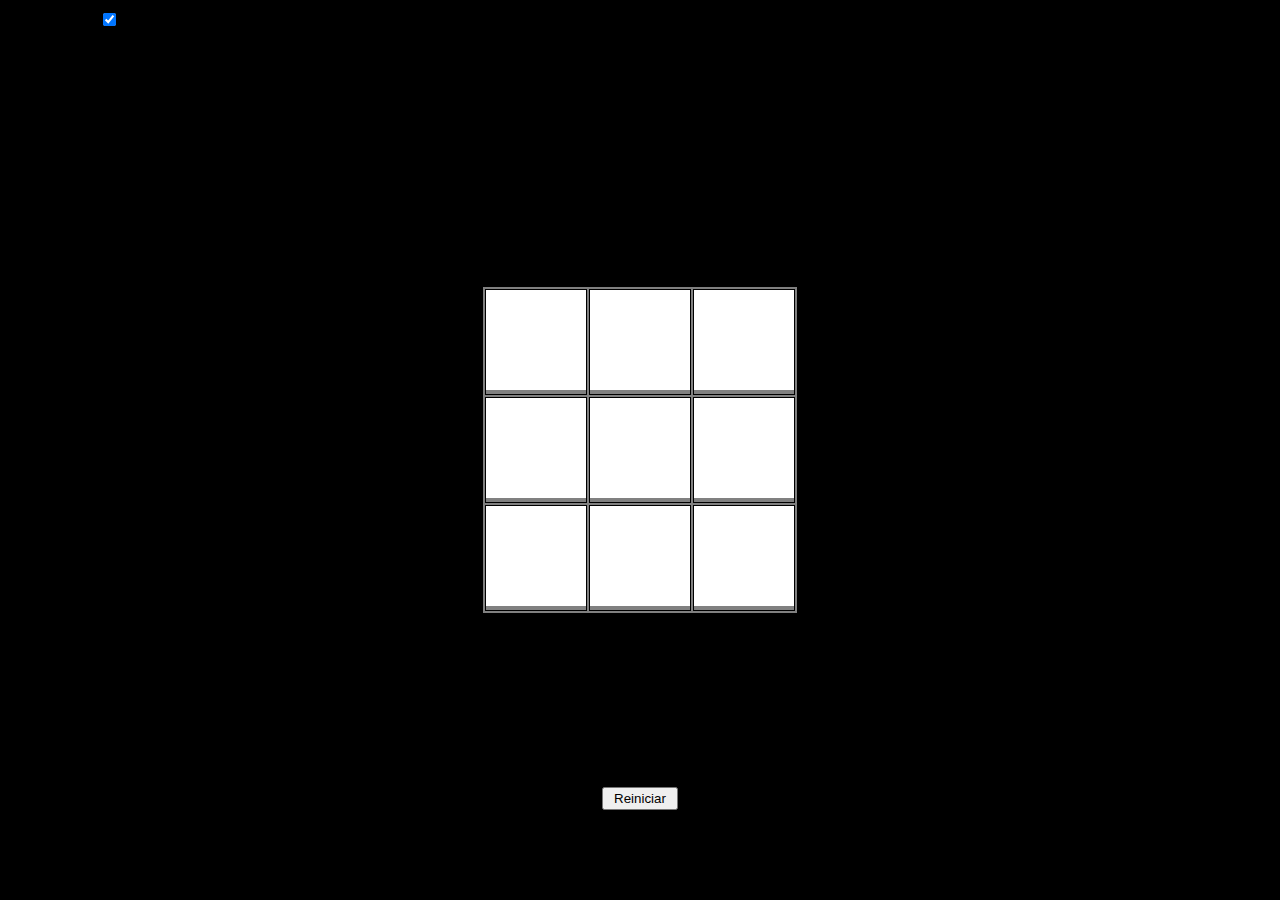
<file: index1.html>
<!DOCTYPE html>
<html lang="pt-br">
<head>
    <meta charset="UTF-8">
    <meta http-equiv="X-UA-Compatible" content="IE=edge">
    <meta name="viewport" content="width=device-width, initial-scale=1.0">
    <link rel="stylesheet" href="style/style1.css">
    <script src="script/script1.js"></script>
    <title>jogo da Velha</title>
</head>
<body onload="esconderMsg()">
    <div id="head">
        <strong id="computador">Computador</strong>
        <input type="checkbox" name="cpu" id="cpu" checked>
    </div>
    <table id="container">

        <tr>

            <td><img class="img" src="images/branco.png" alt="imagem em branco" id="c1" onclick="verificarJogo(this.id)" ></td> 
            <td><img class="img" src="images/branco.png" alt="imagem em branco" id="c2" onclick="verificarJogo(this.id)" ></td> 
            <td><img class="img" src="images/branco.png" alt="imagem em branco" id="c3" onclick="verificarJogo(this.id)" ></td> 
            
        </tr>

        <tr>

            <td><img class="img" src="images/branco.png" alt="imagem em branco" id="c4" onclick="verificarJogo(this.id)" ></td> 
            <td><img class="img" src="images/branco.png" alt="imagem em branco" id="c5" onclick="verificarJogo(this.id)" ></td> 
            <td><img class="img" src="images/branco.png" alt="imagem em branco" id="c6" onclick="verificarJogo(this.id)" ></td> 

        </tr>

        <tr>

            <td><img class="img" src="images/branco.png" alt="imagem em branco" id="c7" onclick="verificarJogo(this.id)" ></td> 
            <td><img class="img" src="images/branco.png" alt="imagem em branco" id="c8" onclick="verificarJogo(this.id)" ></td> 
            <td><img class="img" src="images/branco.png" alt="imagem em branco" id="c9" onclick="verificarJogo(this.id)" ></td> 

        </tr>

        <div id="msg">O vencedor é o jogador </div>

        <button onclick="reiniciar()" id="reload">Reiniciar</button>
        
        <audio src="images/vitoria.mp3" id="vitoria"></audio>
        <audio src="images/falha.mp3" id="falha"></audio>

    </table>
        
</body>
</html>
</file>
<file: style/style1.css>
*{
    margin: 0;
    padding: 0;
    box-sizing: border-box;
}
body {
    display: flex;
    width: 100vw;
    height: 100vh;
    justify-content: center;
    align-items: center;
    background-color: black;
}
table, td{
    border: 1px solid black;
    
}

table{
    background-color: gray;
}

button{
    position: absolute;
    bottom: 10vh;
    padding: 2px 10px;
}

#msg{
    position: absolute;
    bottom: 15vh;
    font-size: 20px;
    font-style: italic;
    font-weight: bold;
    color: blue;
}

#head{
    position: absolute;
    top: 10px;
    left: 10px;
}

#cpu{
    position: absolute;
    bottom: 2px;
    left: 93px;
}
</file>
